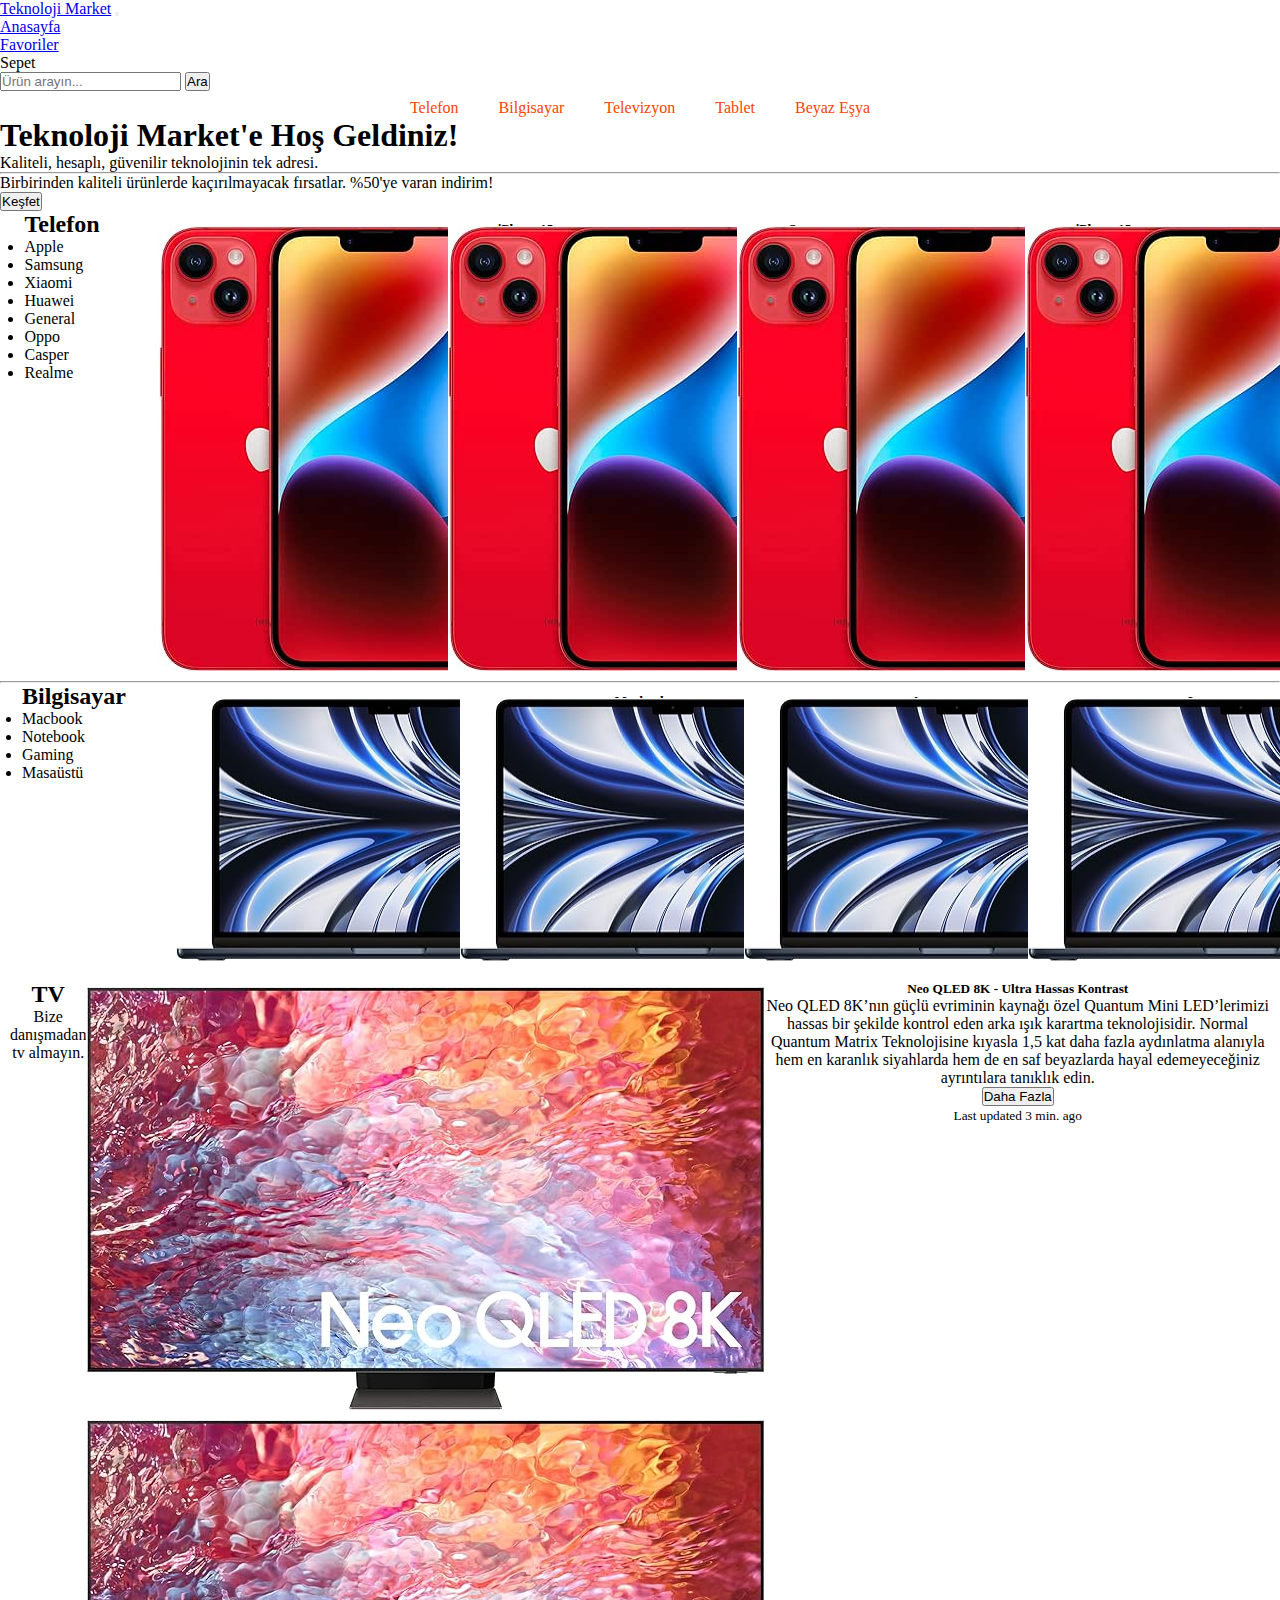
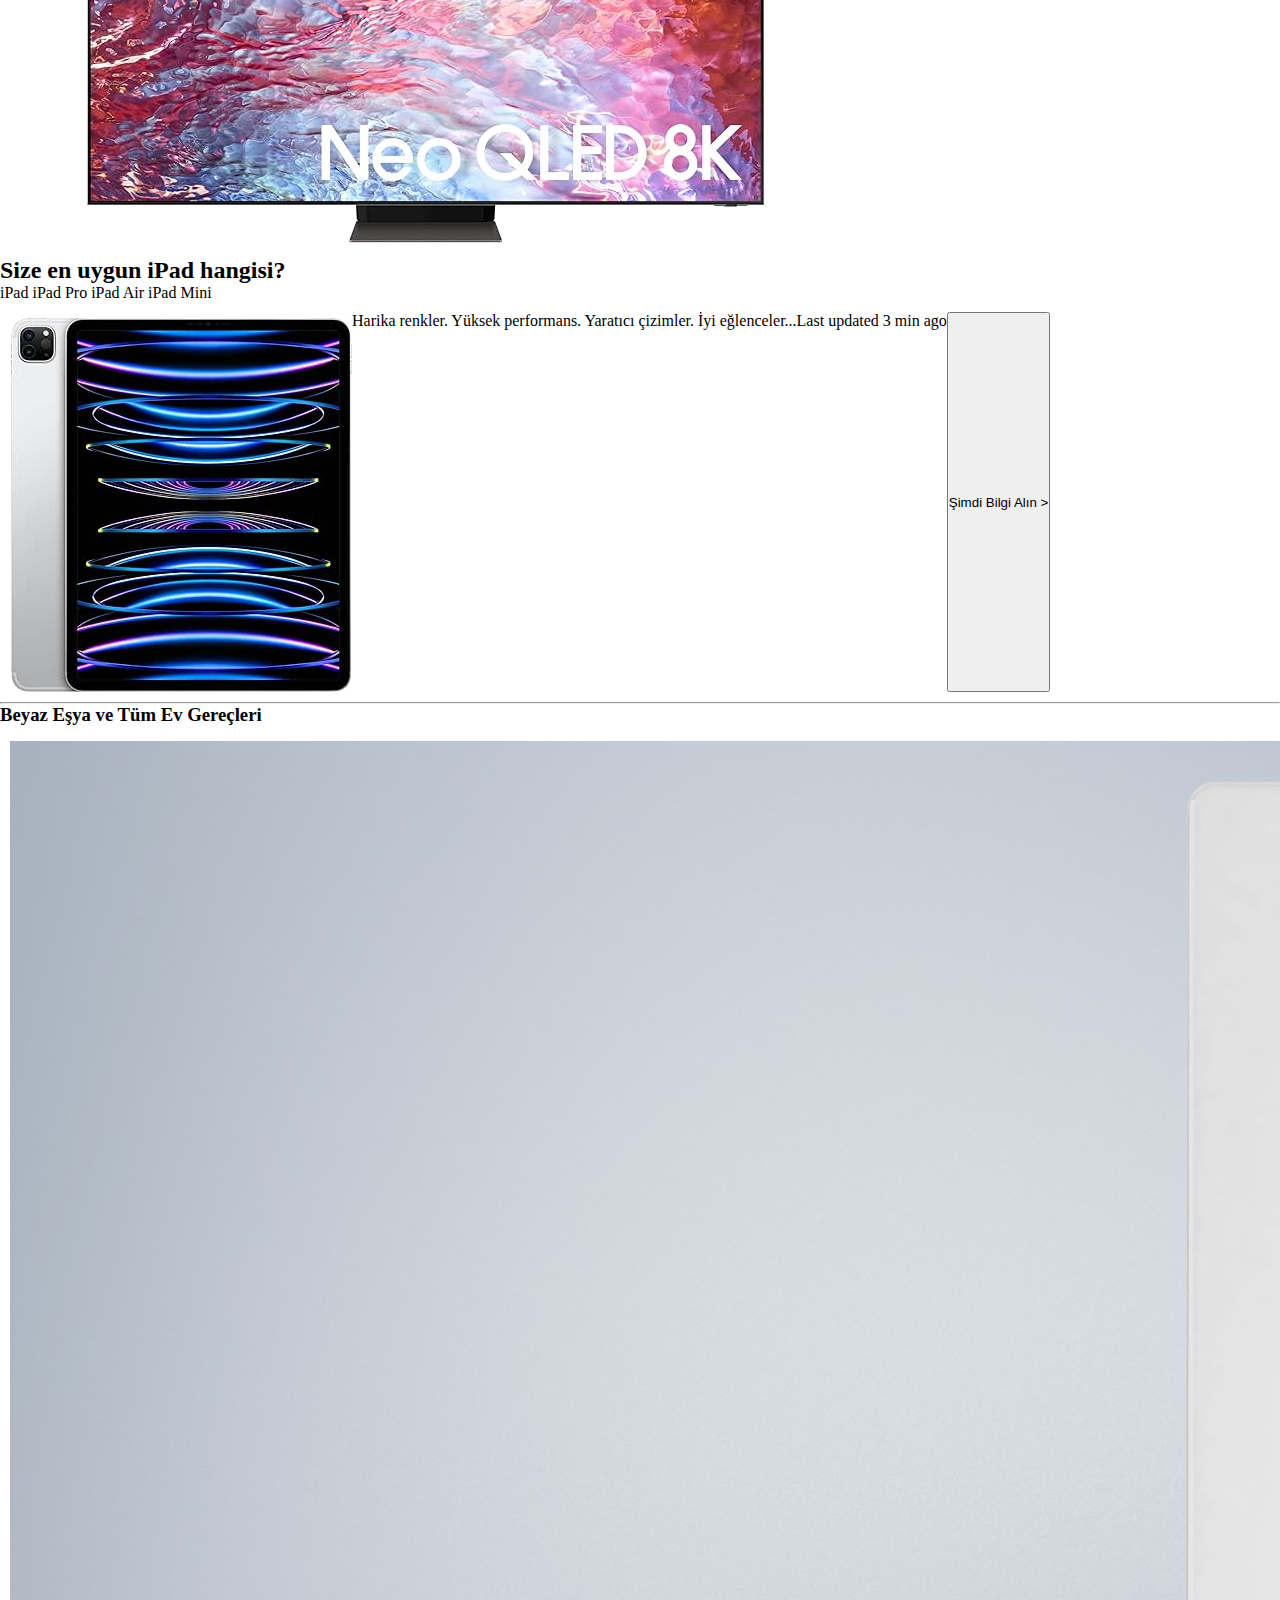
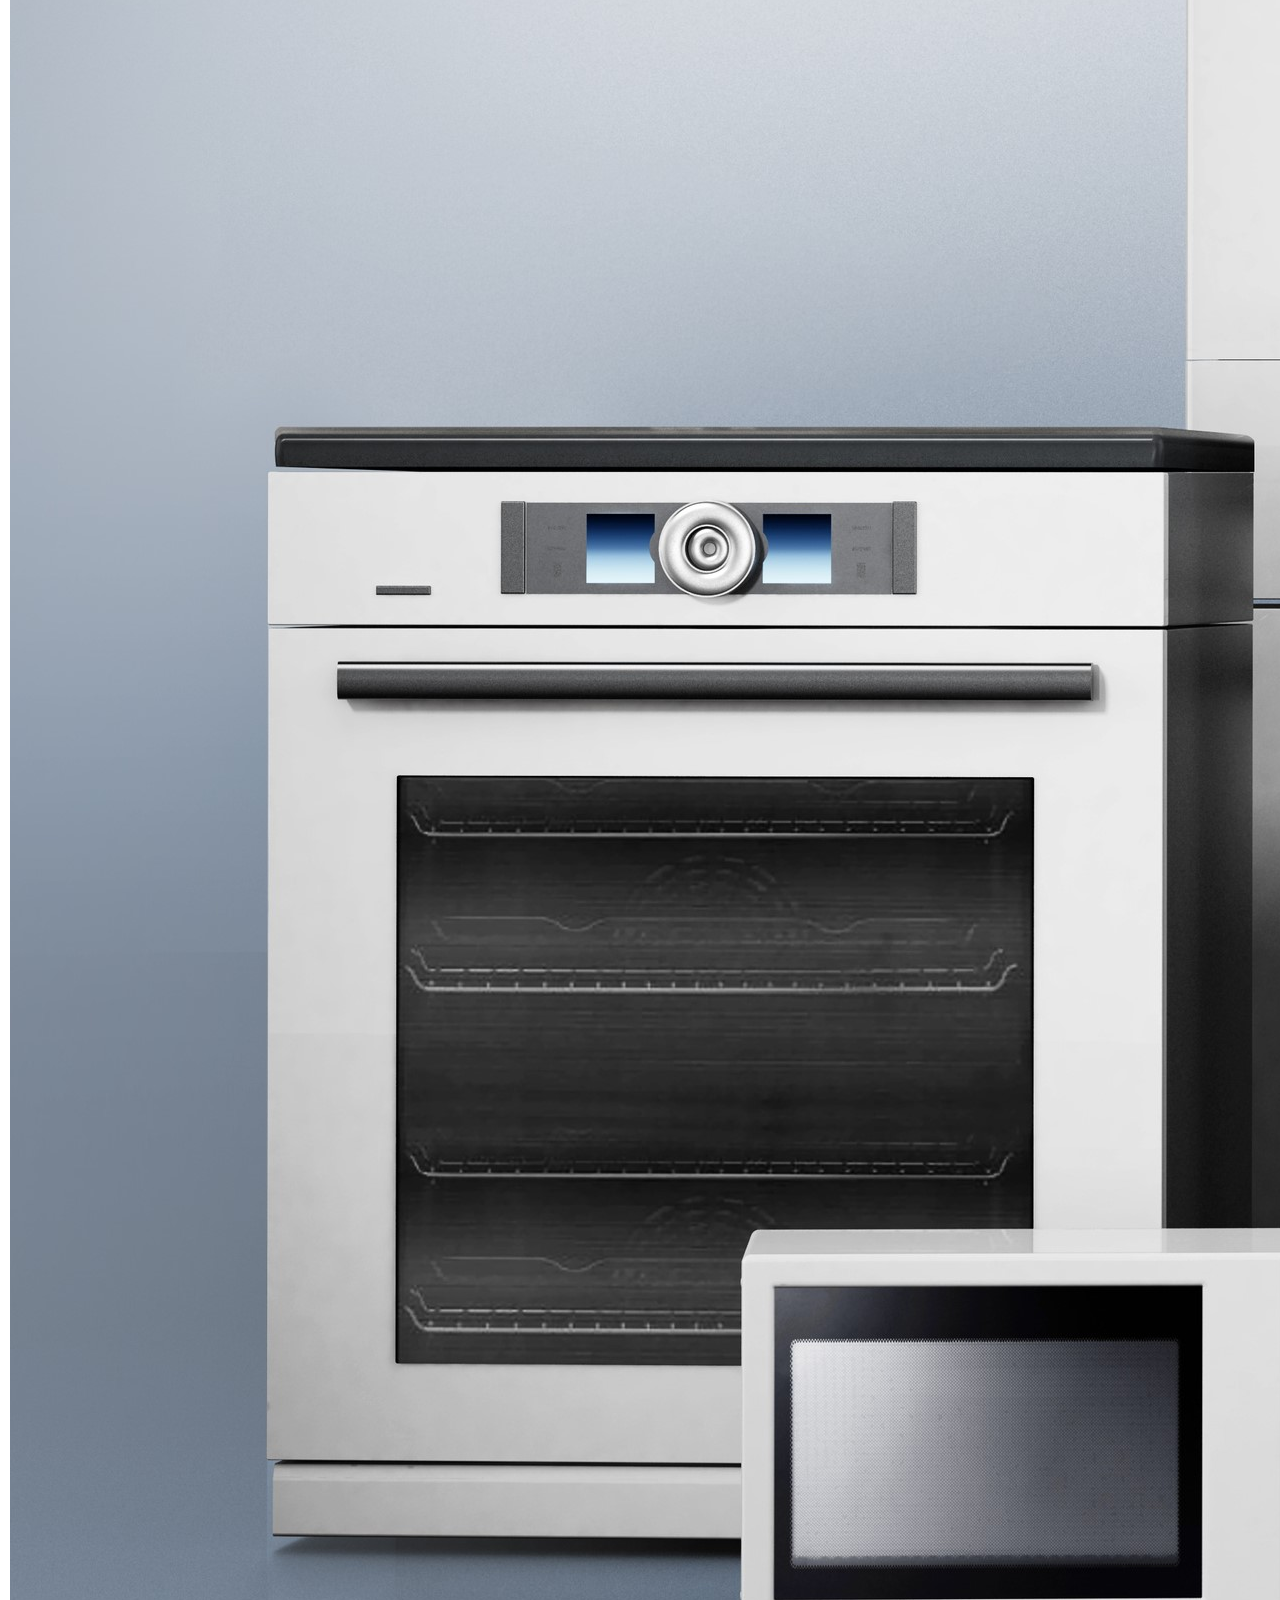
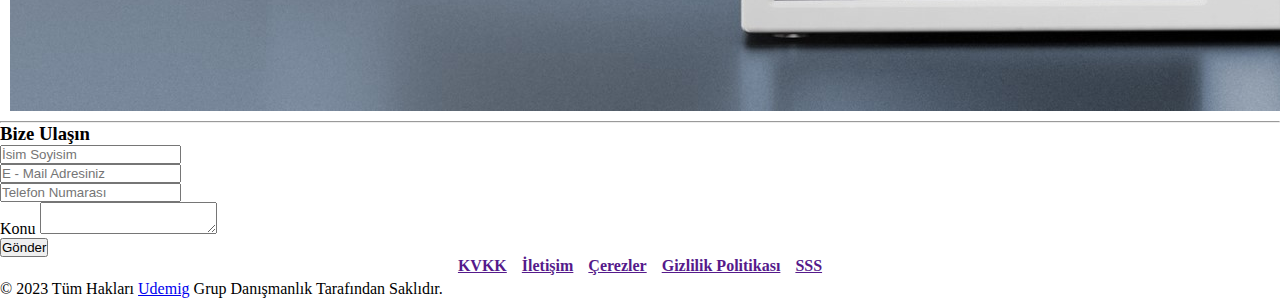
<file: index.html>
<!DOCTYPE html>
<html lang="en">
<head>
  <meta charset="UTF-8">
  <meta name="viewport" content="width=device-width, initial-scale=1.0">
  <link rel="stylesheet" href="style.css">
  <link rel="stylesheet" href="https://cdnjs.cloudflare.com/ajax/libs/bootstrap/5.3.2/css/bootstrap.min.css"
    integrity="sha512-b2QcS5SsA8tZodcDtGRELiGv5SaKSk1vDHDaQRda0htPYWZ6046lr3kJ5bAAQdpV2mmA/4v0wQF9MyU6/pDIAg=="
    crossorigin="anonymous" referrerpolicy="no-referrer" />
  <title>Teknoloji Market</title>
</head>
<body>

  <!-- Header alanı -->
  <nav class="navbar navbar-expand-lg p-3 navbar-light bg-light">
    <div class="container-fluid">
      <a class="navbar-brand" href="#">Teknoloji Market</a>
      <button class="navbar-toggler" type="button" data-bs-toggle="collapse" data-bs-target="#navbarSupportedContent"
        aria-controls="navbarSupportedContent" aria-expanded="false" aria-label="Toggle navigation">
        <span class="navbar-toggler-icon"></span>
      </button>
      <div class="collapse navbar-collapse">
        <ul class="navbar-nav me-auto mb-2 mb-lg-0">
          <li class="nav-item">
            <a class="nav-link" aria-current="page" href="#">Anasayfa</a>
          </li>
          <li class="nav-item">
            <a class="nav-link" href="#">Favoriler</a>
          </li>
          <li class="nav-item">
            <a class="nav-link ">Sepet</a>
          </li>
        </ul>
        <form class="d-flex">
          <input class="form-control me-2" type="search" placeholder="Ürün arayın..." aria-label="Search">
          <button class="btn btn-outline-success" type="submit">Ara</button>
        </form>
      </div>
    </div>
  </nav>

  <!-- Kategori alanı -->
  <div class="categories">
    <a href="#phones">Telefon</a>
    <a href="#computer">Bilgisayar</a>
    <a href="#tv">Televizyon</a>
    <a href="#tablet">Tablet</a>
    <a href="#furniture">Beyaz Eşya</a>
  </div>

  <!-- Ana içerik -->
  <main>
    <!-- Giriş sayfası -->
    <section class="entrance p-4">
      <div>
        <h1 class="display-4">Teknoloji Market'e Hoş Geldiniz!</h1>
        <p class="lead">Kaliteli, hesaplı, güvenilir teknolojinin tek adresi.</p>
        <hr class="my-4">
        <p>Birbirinden kaliteli ürünlerde kaçırılmayacak fırsatlar. %50'ye varan indirim!</p>
        <p class="lead">
          <button type="button" class="btn btn-outline-danger">Keşfet</button>
        </p>
      </div>
    </section>

    <!-- Telefon -->
    <section id="phones" class="mb-4">
      <div class="phone-categories">
        <h2>Telefon</h2>
        <ul>
          <li>Apple</li>
          <li>Samsung</li>
          <li>Xiaomi</li>
          <li>Huawei</li>
          <li>General</li>
          <li>Oppo</li>
          <li>Casper</li>
          <li>Realme</li>
        </ul>
      </div>
      <div class="card" style="width: 15rem">
        <img src="images/apple.jpg" alt="iPhone">
        <div class="card-body">
          <h5 class="card-title">iPhone 15</h5>
          <p class="card-text">Lorem ipsum dolor sit, amet consectetur adipisicing elit. Tempora nesciunt consectetur
            repudiandae accusantium fuga eaque!</p>
          <p class="fw-bold">2000 $</p>
          <a href="#" class="btn btn-primary">Sepete Ekle</a>
        </div>
      </div>

      <div class="card" style="width: 15rem">
        <img src="images/apple.jpg" alt="iPhone">
        <div class="card-body">
          <h5 class="card-title">Samsung</h5>
          <p class="card-text">Lorem ipsum dolor sit, amet consectetur adipisicing elit. Tempora nesciunt consectetur
            repudiandae accusantium fuga eaque!</p>
          <p class="fw-bold">1500 $</p>
          <a href="#" class="btn btn-primary">Sepete Ekle</a>
        </div>
      </div>

      <div class="card" style="width: 15rem">
        <img src="images/apple.jpg" alt="iPhone">
        <div class="card-body">
          <h5 class="card-title">iPhone 15</h5>
          <p class="card-text">Lorem ipsum dolor sit, amet consectetur adipisicing elit. Tempora nesciunt consectetur
            repudiandae accusantium fuga eaque!</p>
          <p class="fw-bold">1720 $</p>
          <a href="#" class="btn btn-primary">Sepete Ekle</a>
        </div>
      </div>

      <div class="card" style="width: 15rem">
        <img src="images/apple.jpg"  alt="iPhone">
        <div class="card-body">
          <h5 class="card-title">Xiaomi</h5>
          <p class="card-text">Lorem ipsum dolor sit, amet consectetur adipisicing elit. Tempora nesciunt consectetur
            repudiandae accusantium fuga eaque!</p>
          <p class="fw-bold">1400 $</p>
          <a href="#" class="btn btn-primary">Sepete Ekle</a>
        </div>
      </div>
    </section>
    <hr class="py-1">

    <!-- Bilgisayar -->
    <section id="computer" class="mt-4">
      <div class="computer-categories">
        <h2>Bilgisayar</h2>
        <ul>
          <li>Macbook</li>
          <li>Notebook</li>
          <li>Gaming</li>
          <li>Masaüstü</li>
        </ul>
      </div>
      <!-- Bilgisayar Ürünleri -->
      <div class="card" style="width: 15rem">
        <img src="images/macbook.jpg" alt="Macbook">
        <div class="card-body">
          <h5 class="card-title">Macbook</h5>
          <p class="card-text">Lorem ipsum dolor sit, amet consectetur adipisicing elit. Tempora nesciunt consectetur
            repudiandae accusantium fuga eaque!</p>
          <p class="fw-bold">2000 $</p>
          <a href="#" class="btn btn-primary">Sepete Ekle</a>
        </div>
      </div>

      <div class="card" style="width: 15rem">
        <img src="images/macbook.jpg" alt="iPhone">
        <div class="card-body">
          <h5 class="card-title">Asus</h5>
          <p class="card-text">Lorem ipsum dolor sit, amet consectetur adipisicing elit. Tempora nesciunt consectetur
            repudiandae accusantium fuga eaque!</p>
          <p class="fw-bold">1600 $</p>
          <a href="#" class="btn btn-primary">Sepete Ekle</a>
        </div>
      </div>

      <div class="card" style="width: 15rem">
        <img src="images/macbook.jpg" alt="iPhone">
        <div class="card-body">
          <h5 class="card-title">Lenovo</h5>
          <p class="card-text">Lorem ipsum dolor sit, amet consectetur adipisicing elit. Tempora nesciunt consectetur
            repudiandae accusantium fuga eaque!</p>
          <p class="fw-bold">1000 $</p>
          <a href="#" class="btn btn-primary">Sepete Ekle</a>
        </div>
      </div>

      <div class="card" style="width: 15rem">
        <img src="images/macbook.jpg" alt="iPhone">
        <div class="card-body">
          <h5 class="card-title">Macbook</h5>
          <p class="card-text">Lorem ipsum dolor sit, amet consectetur adipisicing elit. Tempora nesciunt consectetur
            repudiandae accusantium fuga eaque!</p>
          <p class="fw-bold">1999 $</p>
          <a href="#" class="btn btn-primary">Sepete Ekle</a>
        </div>
      </div>
    </section>

    <!-- TV -->
    <section id="tv" class="mt-4">
      <div class="card mb-3">
        <div>
          <h2 class="mt-3">TV</h2>
          <p>Bize danışmadan tv almayın.</p>
        </div>
        <div class="d-flex">
          <img class="w-50 " src="images/qled.jpg">
          <img class="w-50 " src="images/qled.jpg">
        </div>
        <div class="card-body">
          <h5 class="card-title">Neo QLED 8K - Ultra Hassas Kontrast</h5>
          <p class="card-text">Neo QLED 8K’nın güçlü evriminin kaynağı özel Quantum Mini LED’lerimizi hassas bir şekilde
            kontrol eden arka ışık karartma teknolojisidir. Normal Quantum Matrix Teknolojisine kıyasla 1,5 kat daha
            fazla aydınlatma alanıyla hem en karanlık siyahlarda hem de en saf beyazlarda hayal edemeyeceğiniz
            ayrıntılara tanıklık edin.</p>
          <button type="button" class="btn btn-outline-primary">Daha Fazla</button>
          <p class="card-text"><small class="text-muted">Last updated 3 min. ago</small></p>
        </div>
      </div>
    </section>

    <!-- Tablet -->
    <section id="tablet">
      <h2 class="text-center">Size en uygun iPad hangisi?</h2>
      <div class="text-center mb-3">
        <span class="badge bg-secondary">iPad</span>
        <span class="badge bg-secondary">iPad Pro</span>
        <span class="badge bg-secondary">iPad Air</span>
        <span class="badge bg-secondary">iPad Mini</span>
      </div>
      <div class="d-flex justify-content-center">
        <div class="card bg-dark text-dark w-25">
          <img class="card-img" src="images/ipad.jpg" alt="Card image">
          <div class="card-img-overlay">
          </div>
          <p class="card-text text-light mt-2">Harika renkler. Yüksek performans. Yaratıcı çizimler. İyi eğlenceler...
          </p>
          <p class="card-text text-light">Last updated 3 min ago</p>
          <button class="btn btn-light">Şimdi Bilgi Alın ></button>
        </div>
      </div>
    </section>
    <hr>

    <!-- Beyaz Eşya -->
    <section id="furniture">
      <h3 class="text-center">Beyaz Eşya ve Tüm Ev Gereçleri</h3>
      <div class="d-flex justify-content-center">
        <div class="card bg-light text-dark w-75">
          <img class="card-img" src="images/furniture.jpeg">
          <div class="card-img-overlay">
          </div>
          <p class="text-dark mt-2">Evinizin tüm yardımcı elemanları bir tık uzağınızda...</p>
          <button class="btn btn-secondary">Size Özel Fırsatlar </button>
        </div>
      </div>
    </section>
    <hr>
  </main>
  <!-- Ana içerik sonu -->

  <!-- İletişim -->
  <section class="contact d-flex justify-content-center">
    <div>
      <h3 class="text-center">Bize Ulaşın</h3>
      <div class="input-group mb-3">
        <input type="text" class="form-control" placeholder="İsim Soyisim" aria-label="Username"
          aria-describedby="basic-addon1">
      </div>

      <div class="input-group mb-3">
        <input type="text" class="form-control" placeholder="E - Mail Adresiniz" aria-label="Recipient's username"
          aria-describedby="basic-addon2">
      </div>

      <div class="input-group mb-3">
        <input type="text" class="form-control" placeholder="Telefon Numarası">
      </div>

      <div class="input-group">
        <span class="input-group-text">Konu</span>
        <textarea class="form-control" aria-label="With textarea"></textarea>

      </div>
      <a class="d-flex justify-content-center mt-3" href="submit.html"><button
          class="btn btn-success">Gönder</button></a>
    </div>
  </section>

  <!-- Footer (alt kısım) -->
  <footer class="text-center mt-5 bg-dark text-light p-4">
    <div class="footer-info">
      <a href="">KVKK</a>
      <a href="">İletişim</a>
      <a href="">Çerezler</a>
      <a href="">Gizlilik Politikası</a>
      <a href="">SSS</a>
    </div>
    <p>© 2023 Tüm Hakları <a target="_blank" href="https://github.com/Udemig">Udemig</a> Grup Danışmanlık Tarafından
      Saklıdır.</p>
  </footer>

</body>
</html>
</file>
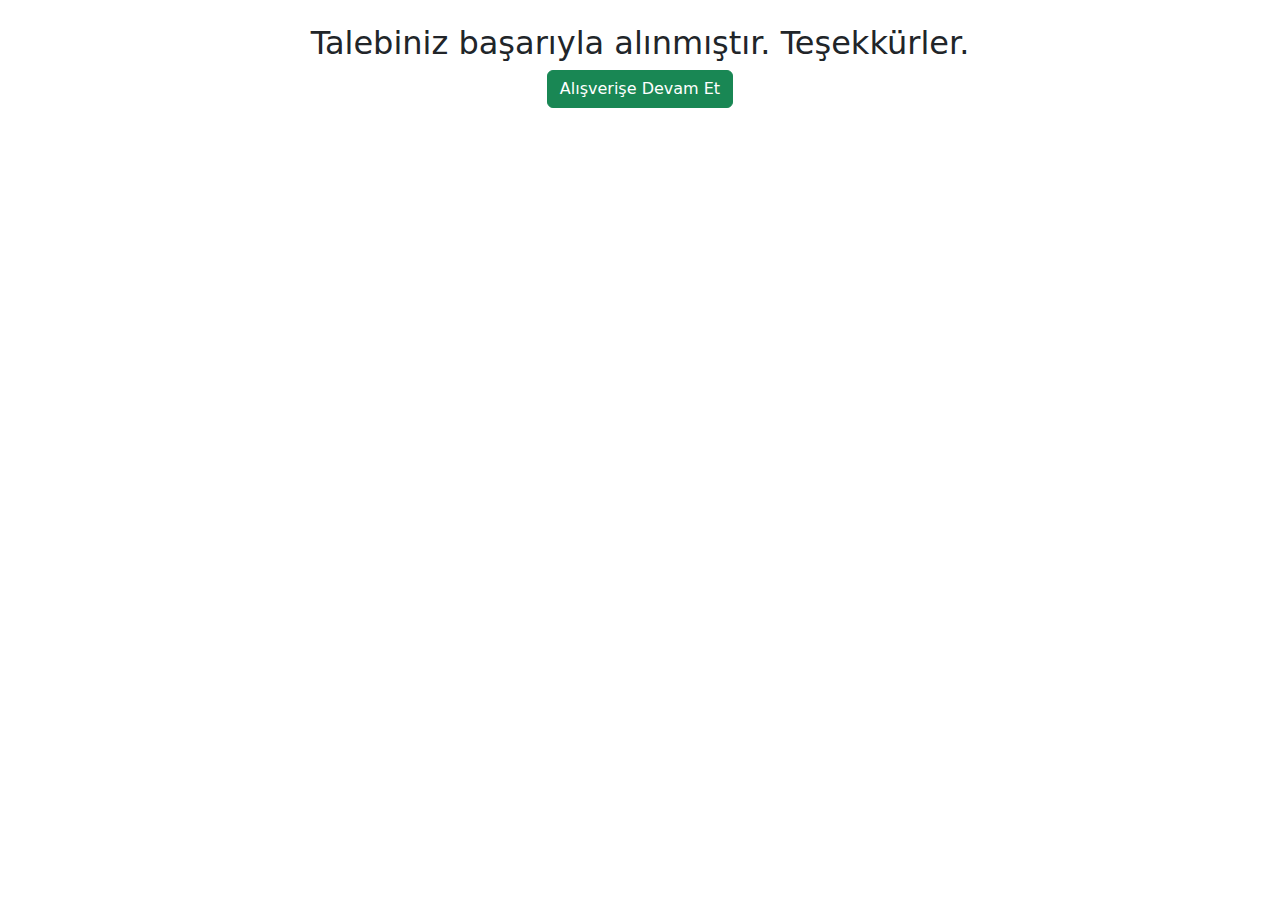
<file: submit.html>
<!DOCTYPE html>
<html lang="en">

<head>
    <meta charset="UTF-8">
    <meta name="viewport" content="width=device-width, initial-scale=1.0">
    <link rel="stylesheet" href="https://cdnjs.cloudflare.com/ajax/libs/bootstrap/5.3.2/css/bootstrap.min.css">
    <title>Bize Ulaşın</title>
</head>

<body>
    <section class="justify-content-center text-center p-4">
        <h2>Talebiniz başarıyla alınmıştır. Teşekkürler.</h2>
        <a href="index.html"><button class="btn btn-success">Alışverişe Devam Et</button>
        </a>
    </section>
</body>

</html>
</file>
<file: style.css>
* {
    margin: 0;
    padding: 0;
    box-sizing: border-box;
}


.card:hover {
    transform: scale(1.02);
    transition: all .5s;
}

.categories {
    display: flex;
    justify-content: center;
    gap: 40px;
    margin-top: 8px;
    cursor: pointer;
}

.categories a {
    text-decoration: none;
    color: orangered;
}

#phones {
    display: flex;
    justify-content: space-around;
}

.phone-categories {
    display: flex;
    flex-direction: column;
    max-width: 100px;
}

.card {
    padding: 10px;
    display: flex;
    text-align: center;
}

.card img{
    margin-top: 5px;
}

#computer {
    display: flex;
    justify-content: space-around;
}

.computer-categories {
    max-width: 100px;
}

.footer-info {
    display: flex;
    justify-content: center;
    gap: 15px;
    margin-bottom: 5px;
    font-weight: bold;
}
</file>
